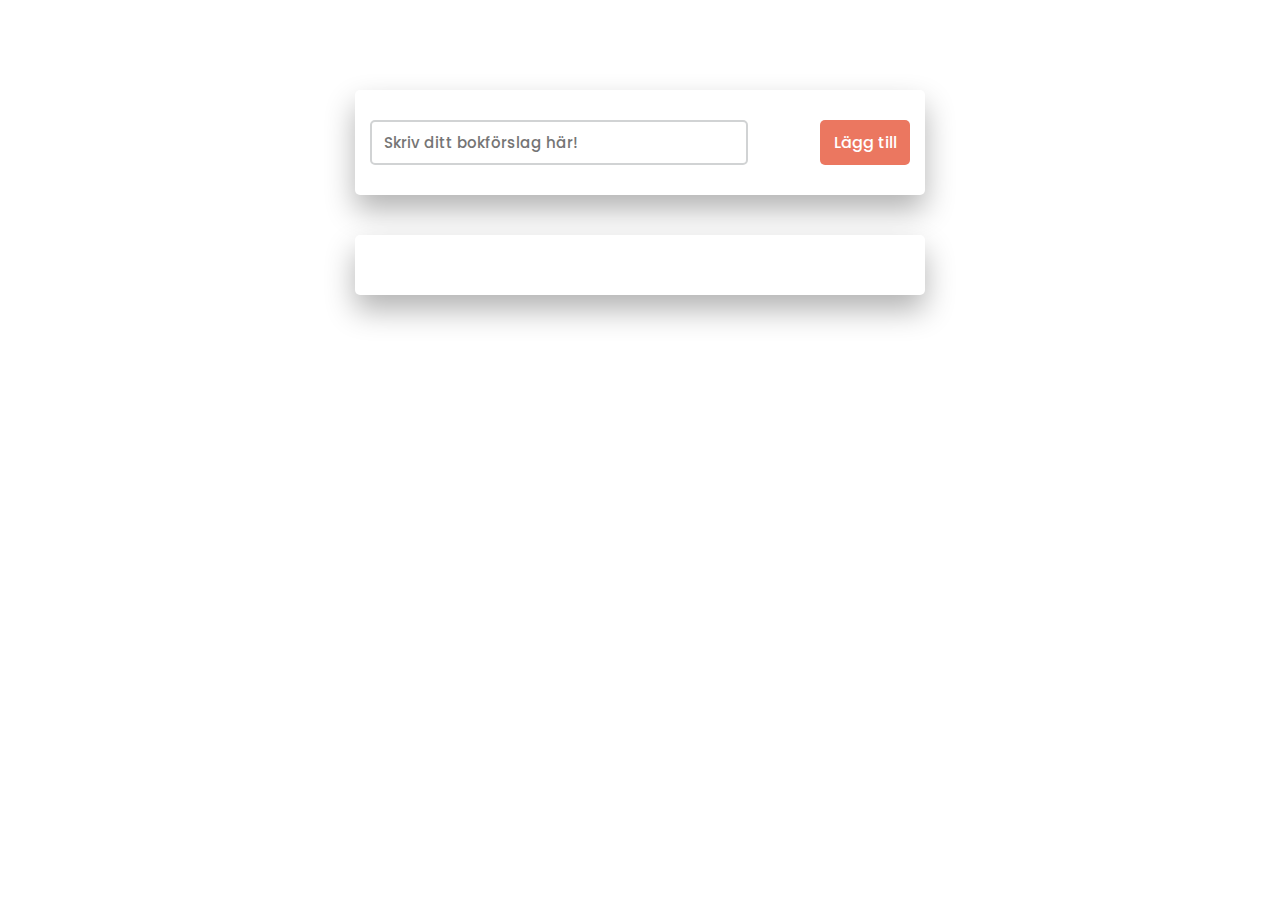
<file: boktips.html>
<!DOCTYPE html>
<html lang="en" dir="ltr">
  <head>
    <link href="https://fonts.googleapis.com/css2?family=Poppins:wght@300;400;600;700&display=swap" rel="stylesheet">
    <link rel="stylesheet" href="./CSS/boktips.css">
    <meta charset="utf-8">

    <title>Boktips html</title>

  </head>
  <body>

<section class="boktips_input">

    <div class="container">

        <div id="newtask">
         <input type="text" placeholder="Skriv ditt bokförslag här!">
         <button id="push">Lägg till</button>
        </div>

        <div id="tasks"></div>
    </div>


 <script src="./CSS/boktips.js"></script>

</section>

  </body>
</html>
</file>
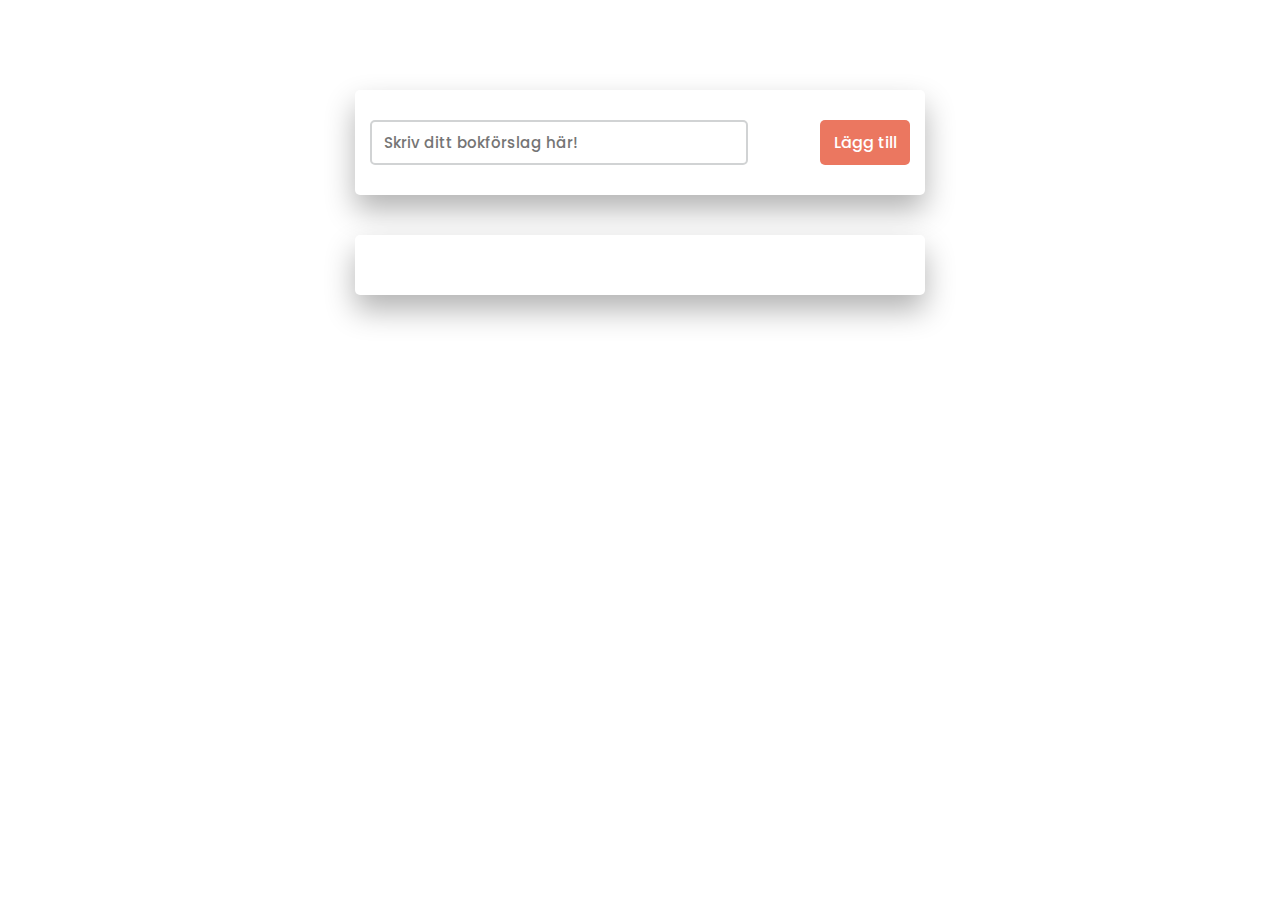
<file: HTML/boktips.html>
<!DOCTYPE html>
<html lang="en" dir="ltr">
  <head>
    <link href="https://fonts.googleapis.com/css2?family=Poppins:wght@300;400;600;700&display=swap" rel="stylesheet">
    <link rel="stylesheet" href="../CSS/boktips.css">
    <meta charset="utf-8">

    <title>Boktips html</title>

  </head>
  <body>

<section class="boktips_input">

    <div class="container">

        <div id="newtask">
         <input type="text" placeholder="Skriv ditt bokförslag här!">
         <button id="push">Lägg till</button>
        </div>

        <div id="tasks"></div>
    </div>


 <script src="../CSS/boktips.js"></script>

</section>

  </body>
</html>
</file>
<file: CSS/boktips.css>
* {
    margin: 0;
    padding: 0;
    box-sizing: border-box;
  }
  
  body {
    font-family: poppins;
    align-items: center;
    background-image: url(https://i.postimg.cc/C5sRSDdr/7922-AAAD-011-F-44-BB-8309-B1-AA8-F6-ABC56.jpg);
  }
  
  .container {
    height: 35%;
    width: 570px;
    position: static;
    margin: auto;
    padding: 90px 0;
    }
  
  #newtask{
      position: relative;
      align-items: center;
      padding: 30px 15px;
      background: #fff;
      border-radius: 5px;
      box-shadow: 0 15px 30px rgba(0, 0, 0, 0.3);
    }
  
  #newtask input{
      border-radius: 5px;
      width: 70%;
      height: 45px;
      font-size: 15px;
      border: 2px solid #d1d3d4;
      padding: 12px;
      color: #111111;
      font-weight: 500;
      position: relative;
      font-family: poppins;
    }
  
  #newtask input:focus{
      outline: none;
      border-color: #eb7760;
  }
  
  #newtask button{
      position: relative;
      float: right;
      width: 90px;
      height: 45px;
      border-radius: 5px;
      font-weight: 500;
      font-size: 16px;
      background: #eb7760;
      color: #fff;
      border: none;
      outline: none;
      cursor: pointer;
      font-family: poppins;
  }
  
  #tasks{
      width: 100%;
      position: relative;
      margin-top: 40px;
      background: #fff;
      padding: 30px 20px;
      border-radius: 5px;
      box-shadow: 0 15px 30px rgba(0, 0, 0, 0.3);
      font-family: poppins;
  }
  
  .task{
      background: #fff;
      height: 50px;
      padding: 5px 10px;
      border-radius: 0px;
      margin-top: 10px;
      display: flex;
      align-items: center;
      justify-content: space-between;
      cursor: pointer;
      border-bottom: 2px solid #eb7760;
      font-family: poppins;
  }
  
  .task span{
      font-size: 20px;
      font-weight: 400;
      cursor: pointer;
  }
  
  .task button{
      border: none;
      background: #eb7760;
      height: 100%;
      width: 45px;
      color: #fff;
      border-radius: 5px;
      cursor: pointer;
  }
  
  .completed{
      text-decoration: line-through;
      opacity: 0.7;
  }
</file>
